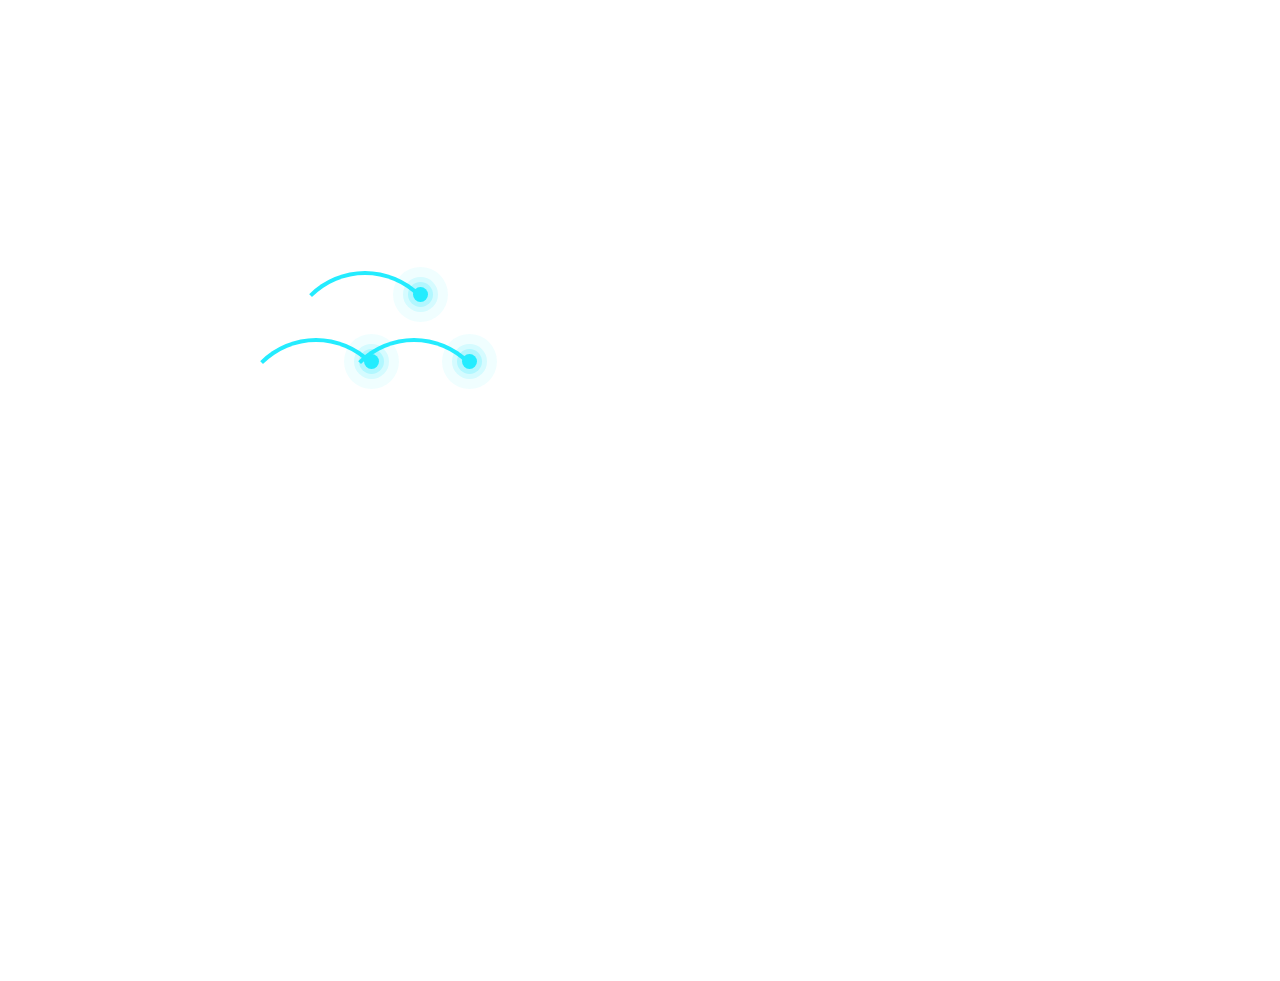
<file: index.html>
<!DOCTYPE html>
<html>
	<head>
		<title>Triple A web site </title>
        <link rel="stylesheet"  href="style (2).css">
    </head>
	<body>
        <div class="main">
            <div class="navbar">
                <div class="icon">
                    <h2 class="logo">Triple A</h2>
                </div> 
                <div class="menu">
                    <ul>
                        <li><a href="https//github.com/">HOME</a></li>
                        <li><a href="#">SERVICE</a></li>
                        <li><a href="#">PROJECTS</a></li>
                        <li><a href="#">EVENTS</a></li>
                        <li><a href="#">ABOUT</a></li>
                        <li><a href="#">CONTACT</a></li>
                    </ul>
                </div>
            </div>
            <div class="content">
                <h1>Welcome To Triple A.<br><span> You Will Find Your Way Here. </span></br></h1>
                <div class="form">
                    <h2>Login Here</h2>
                    <input type="email" name="email" placeholder="Enter email Here">
                    <input type="password" name="password" placeholder="Enter password Here">
                    <button class="btnn"><a href="#">Login</a></button>
                    <p class="link">Don't have an account</p><br>
                    <button class="btnnn"><a href="#">Sign Up Here</a></button>
                    <div class="container">
                        <div class="ring"></div>
                        <div class="ring"></div>
                        <div class="ring"></div>
                     </div>
        </div>              
	</body>
</html>
</file>
<file: style (2).css>
*
{
    margin:  0;
    padding: 0;
	
}
.main{
    width: 100%;
    background: url(https:[data-uri]);
    background-position: center;
    background-size: cover ;
    height: 109vh;
}
.navbar{
    width: 1200px;
    height: 75px;
    margin: auto;
}
.icon{
    width: 200px;
    float: left;
    height: 70px;
}
.logo{
    color: #FFF;
    font-size: 35px;
    font-family: Arial;
    padding-left: 20px;
    float: left;
    padding-top: 10px;
}
.menu{
    width: 400px;
    float: left;
    height: 70px;
}
ul {
    float: left;
    display: flex;
    justify-content: center;
    align-items: center;
}
ul li {
    list-style: none;
    margin-left: 62px;
    margin-top: 27px;
    font-size: 14px;
}
ul li a {
    text-decoration: none;
    color: #FFF;
    font-family: Arial;
    font-weight: bold;
    transition: 0.4s ease-in-out;
}
ul li a:hover{
    color: orangered;
}
.btn{
    width: 100px;
    height: 40px;
    background: #24FFEC;
    border: 2px solid #FFF;
    margin-top: 13px;
    color: white;
    font-size: 15px;
    border-bottom-right-radius: 5px;
}
.btn:focus{
    outline: none;
}
.srch:focus{
    outline: none;
}
.content{
    width: 1200px;
    height: auto;
    margin: auto;
    color: #FFF;
    position: relative;
    top: 90px;
}
.content .h1{
    font-family: 'Times New Roman';
    font-size: 50px;
    padding-left: 20px;
    margin-top: 20%;
    letter-spacing: 2px;
}
.content .cn {
    width: 160px;
    height:40px;
    background: #24FFEC;
    border: none;
    margin-bottom: 10px;
    margin-left: 20px;
    font-size: 18px;
    border-radius: 10px;
    cursor: pointer;
}
.form{
    width:  250px;
    height: 380px;
    background: transparent;
    position: absolute;
    top: -40px;
    left: 1000px; 
}
.form .h2{
    width: 220px;
    font-family: sans-serif;
    text-align: center;
    color:#24FFEC;
    background: transparent;
    border-radius: 10px;
    margin: 2px;
    padding: 8px;
}
.form input{
    width: 240px;
    height: 35px;
    background: transparent;
    border-bottom: 1px solid white;
    border-top: none;
    border-right: none;
    border-left: none;
    color: #FFF;
    font-size: 15px;
    letter-spacing: 1px;
    margin-top: 30px;
    font-family: sans-serif;
}
.form input:focus {
    outline:none;
}
::placeholder{
    color: #FFF;
    font-family: Arial;
}
.btnn{
    width: 240px;
    height: 40px;
    background:transparent;
    border: none;
    margin-top: 30px;
    font-size: 18px;
    border-radius: 10px;
    cursor: pointer;
    color: #FFF;
    transition: 0.4s ease;
}
.btnn:hover{
    background: orangered;
    color: #24FFEC;
}
.btnn a {
    text-decoration: none;
    color:white;
    font-weight: bold;
}
.btnnn{
    width: 240px;
    height: 40px;
    background:transparent;
    border: none;
    margin-top: 30px;
    font-size: 18px;
    border-radius: 10px;
    cursor: pointer;
    color: #FFF;
    transition: 0.4s ease;
}
.btnnn:hover{
    background: orangered;
    color: #24FFEC;
}
.btnnn a {
    text-decoration: none;
    color:white;
    font-weight: bold;
    padding-top: 15px;
    padding-bottom: 10px;
    text-align: center;
}
.form .link {
    font-family: Arial;
    font-size: 17px;
    padding-top: 20px;
    text-align: center;
    color:white ;
}
.form .link a{
    text-decoration: none;
    color:white;
    font-weight: bold;
}
.liw{
    padding-top: 15px;
    padding-bottom: 10px;
    text-align: center;
}
.container
{
    position: relative;
    width: 100vh;
    display: flex;
    justify-content: center;
    align-items: center;
    left: -450%;
    background: none;
    top: -30%;
}
.container .ring 
{
    position: relative;
    width: 150px;
    height: 150px;
    margin: -30px;
    border-radius: 50%;
    border: 4px solid transparent;
    border-top: 4px solid #24ecff;
    animation: animate 4s linear infinite;
}
@keyframes animate 
{
    0%
    {
        transform: rotate(0deg);
    }
    100%
    {
        transform: rotate(360deg);
    }
}
.container .ring::before
{
    content: '';
    position: absolute;
    top: 12px;
    right: 12px;
    border-radius: 50%;
    width: 15px;
    height: 15px;
    background: #24ecff;
    box-shadow: 0 0 0 5px #24ecff33,
     0 0 0 10px #24ecff22, 0 0 0 20px #24ecff11;
}
.container .ring:nth-child(2)
{
    animation: animate2 4s linear infinite;
}
.container .ring:nth-child(2)::before
{
    content: '';
    position: absolute;
    top: 12px;
    right: 12px;
    border-radius: 50%;
    width: 15px;
    height: 15px;
    background: #24ecff;
    box-shadow: 0 0 0 5px #24ecff33,
     0 0 0 10px #24ecff22, 0 0 0 20px #24ecff11;
}
@keyframes animate2
{
    0%
    {
        transform: rotate(360deg);
    }
    100%
    {
        transform: rotate(0deg);
    }
}
.container .ring:nth-child(3)
{
    position: absolute;
    top: -66.66px;
}
.container p {
    position: absolute;
    color: #fff;
    font-size: 1.5em;
    font-family: consolas;
    bottom: -80px;
    line-height: 0.15em;
}
</file>
